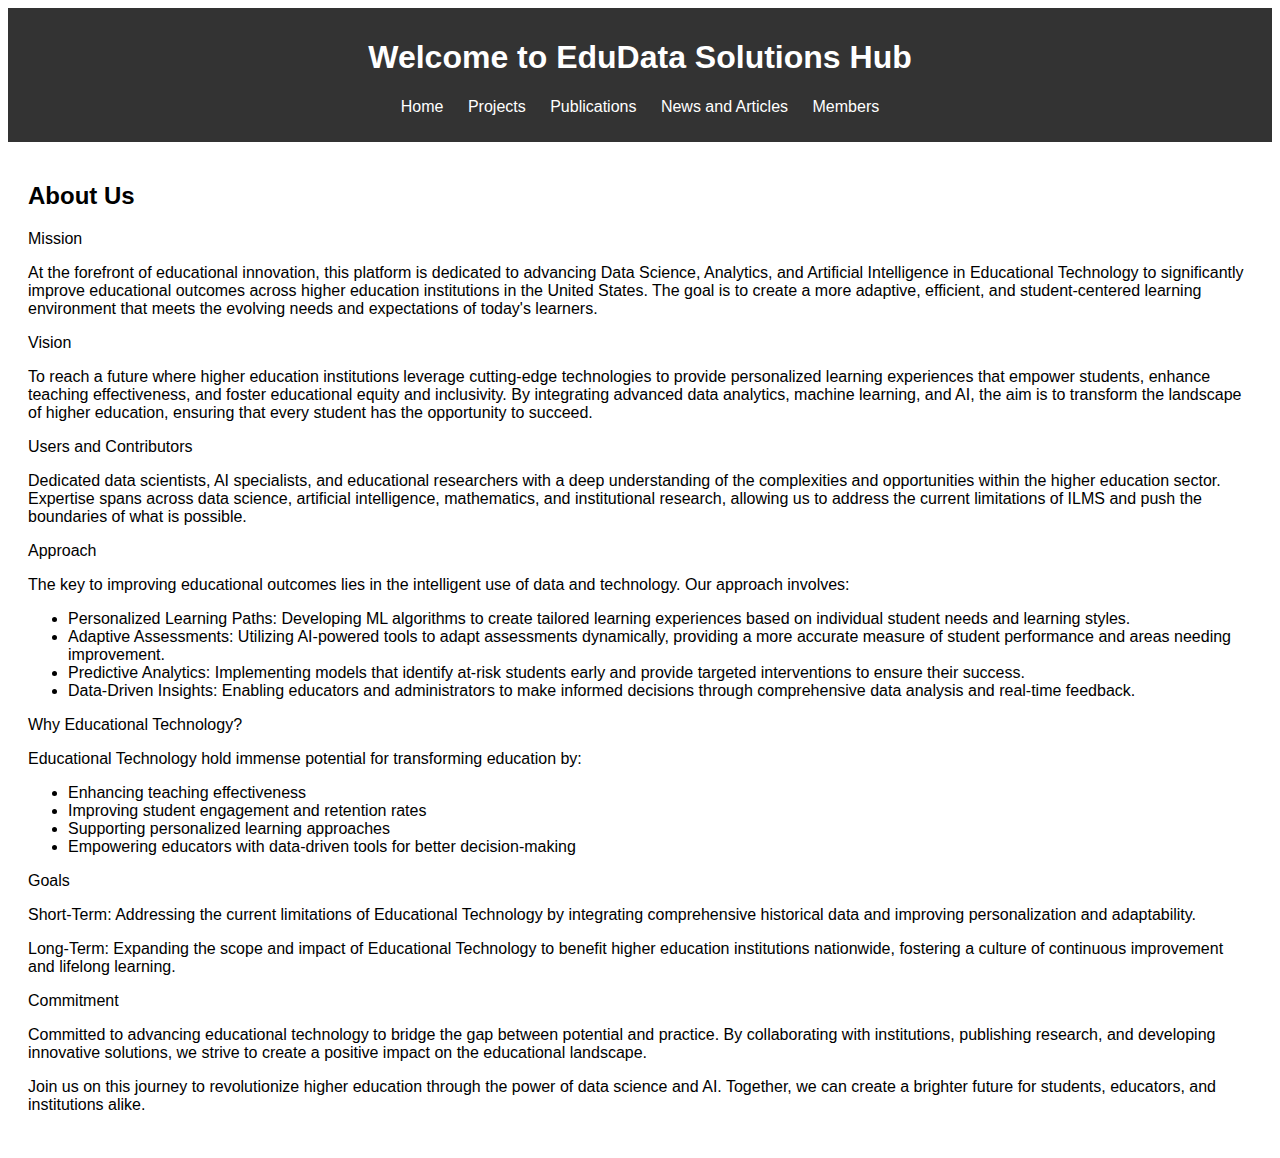
<file: index.html>
<!DOCTYPE html>
<html lang="en">
<head>
    <meta charset="UTF-8">
    <meta name="viewport" content="width=device-width, initial-scale=1.0">
    <title>EduData Solutions Hub</title>
    <link rel="stylesheet" href="styles.css">
</head>
<body>
    <header>
        <h1>Welcome to EduData Solutions Hub</h1>
        <nav>
            <ul>
                <li><a href="#" onclick="showTab('home')">Home</a></li>
                <li><a href="#" onclick="showTab('projects')">Projects</a></li>
                <li><a href="#" onclick="showTab('publications')">Publications</a></li>
                <li><a href="#" onclick="showTab('news')">News and Articles</a></li>
                <li><a href="#" onclick="showTab('members')">Members</a></li>
            </ul>
        </nav>
    </header>

    <div id="home" class="tab-content">
        <h2>About Us</h2>
        <p>Mission</p>
        <p>At the forefront of educational innovation, this platform is dedicated to advancing Data Science, Analytics, and Artificial Intelligence in Educational Technology to significantly improve educational outcomes across higher education institutions in the United States. The goal is to create a more adaptive, efficient, and student-centered learning environment that meets the evolving needs and expectations of today's learners.</p>
        
        <p>Vision</p>
        <p>To reach a future where higher education institutions leverage cutting-edge technologies to provide personalized learning experiences that empower students, enhance teaching effectiveness, and foster educational equity and inclusivity. By integrating advanced data analytics, machine learning, and AI, the aim is to transform the landscape of higher education, ensuring that every student has the opportunity to succeed.</p>
        
        <p>Users and Contributors</p>
        <p>Dedicated data scientists, AI specialists, and educational researchers with a deep understanding of the complexities and opportunities within the higher education sector. Expertise spans across data science, artificial intelligence, mathematics, and institutional research, allowing us to address the current limitations of ILMS and push the boundaries of what is possible.</p>
        
        <p>Approach</p>
        <p>The key to improving educational outcomes lies in the intelligent use of data and technology. Our approach involves:</p>
        <ul>
            <li>Personalized Learning Paths: Developing ML algorithms to create tailored learning experiences based on individual student needs and learning styles.</li>
            <li>Adaptive Assessments: Utilizing AI-powered tools to adapt assessments dynamically, providing a more accurate measure of student performance and areas needing improvement.</li>
            <li>Predictive Analytics: Implementing models that identify at-risk students early and provide targeted interventions to ensure their success.</li>
            <li>Data-Driven Insights: Enabling educators and administrators to make informed decisions through comprehensive data analysis and real-time feedback.</li>
        </ul>
        
        <p>Why Educational Technology?</p>
        <p>Educational Technology hold immense potential for transforming education by:</p>
        <ul>
            <li>Enhancing teaching effectiveness</li>
            <li>Improving student engagement and retention rates</li>
            <li>Supporting personalized learning approaches</li>
            <li>Empowering educators with data-driven tools for better decision-making</li>
        </ul>
        
        <p>Goals</p>
        <p>Short-Term: Addressing the current limitations of Educational Technology by integrating comprehensive historical data and improving personalization and adaptability.</p>
        <p>Long-Term: Expanding the scope and impact of Educational Technology to benefit higher education institutions nationwide, fostering a culture of continuous improvement and lifelong learning.</p>
        
        <p>Commitment</p>
        <p>Committed to advancing educational technology to bridge the gap between potential and practice. By collaborating with institutions, publishing research, and developing innovative solutions, we strive to create a positive impact on the educational landscape.</p>
        
        <p>Join us on this journey to revolutionize higher education through the power of data science and AI. Together, we can create a brighter future for students, educators, and institutions alike.</p>
    </div>


        <div id="projects" class="tab-content" style="display: none;">
            <h2>Projects</h2>
            <form id="project-form">
                <label for="project-title">Project Title:</label>
                <input type="text" id="project-title" required>
                <label for="project-description">Description and Objectives:</label>
                <textarea id="project-description" required></textarea>
                <label for="project-summary">Summary:</label>
                <textarea id="project-summary" required></textarea>
                <button type="submit">Add Project</button>
            </form>
            <div id="projects-list"></div>
        </div>

        <div id="publications" class="tab-content" style="display: none;">
            <h2>Publications</h2>
            <p>This is a space for published EdEtch-related articles and papers.</p>
            <form id="upload-form">
                <label for="publication-name">Publication Name:</label>
                <input type="text" id="publication-name" required>
                <label for="pdf-file">Upload PDF:</label>
                <input type="file" id="pdf-file" accept="application/pdf" required>
                <label for="publication-link">Published Link:</label>
                <input type="url" id="publication-link">
                <button type="submit">Upload Publication</button>
            </form>
            <div id="uploaded-publications"></div>
        </div>

        <div id="news" class="tab-content" style="display: none;">
            <h2>News</h2>
            <form id="news-form">
                <label for="news-title">News Title:</label>
                <input type="text" id="news-title" required>
                <label for="news-content">Content:</label>
                <textarea id="news-content" required></textarea>
                <button type="submit">Add News</button>
            </form>
            <form id="upload-news-form">
                <label for="news-file">Upload News PDF:</label>
                <input type="file" id="news-file" accept="application/pdf">
                <button type="submit">Upload PDF</button>
            </form>
            <div id="news-list"></div>
        </div>

        <div id="members" class="tab-content" style="display: none;">
            <h2>Members</h2>
            <form id="member-form">
                <label for="member-name">Name:</label>
                <input type="text" id="member-name" required>
                <label for="member-bio">Bio:</label>
                <textarea id="member-bio" required></textarea>
                <label for="member-contact">Contact Details:</label>
                <input type="text" id="member-contact" required>
                <button type="submit">Add Member</button>
            </form>
            <div id="members-list"></div>
        </div>
    </main>

    <script src="scripts.js"></script>
</body>
</html>
</file>
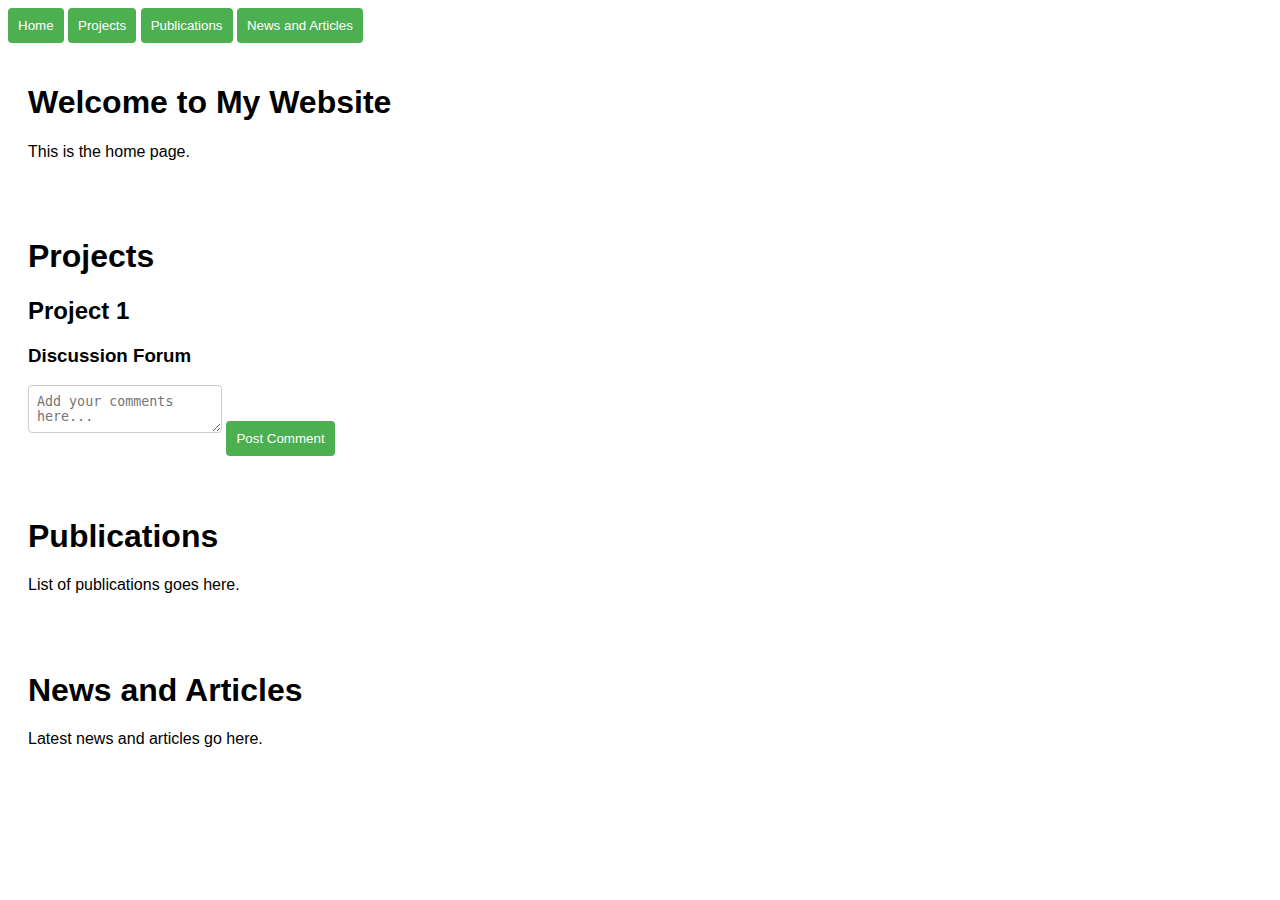
<file: single.html>
<!DOCTYPE html>
<html lang="en">
<head>
    <meta charset="UTF-8">
    <meta name="viewport" content="width=device-width, initial-scale=1.0">
    <title>My Website</title>
    <link rel="stylesheet" href="styles.css"> <!-- Link to CSS -->
</head>
<body>
    <div class="tabs">
        <button class="tab" onclick="showContent('home')">Home</button>
        <button class="tab" onclick="showContent('projects')">Projects</button>
        <button class="tab" onclick="showContent('publications')">Publications</button>
        <button class="tab" onclick="showContent('news')">News and Articles</button>
    </div>

    <div id="home" class="tab-content">
        <h1>Welcome to My Website</h1>
        <p>This is the home page.</p>
    </div>

    <div id="projects" class="tab-content">
        <h1>Projects</h1>
        <div class="project">
            <h2>Project 1</h2>
            <div class="forum">
                <h3>Discussion Forum</h3>
                <textarea placeholder="Add your comments here..."></textarea>
                <button>Post Comment</button>
            </div>
        </div>
        <!-- Add more projects as needed -->
    </div>

    <div id="publications" class="tab-content">
        <h1>Publications</h1>
        <p>List of publications goes here.</p>
    </div>

    <div id="news" class="tab-content">
        <h1>News and Articles</h1>
        <p>Latest news and articles go here.</p>
    </div>

    <script src="scripts.js"></script> <!-- Link to JavaScript -->
</body>
</html>
</file>
<file: styles.css>
body {
    font-family: Arial, sans-serif;
}

header {
    background: #333;
    color: #fff;
    padding: 10px;
    text-align: center;
}

nav ul {
    list-style: none;
    padding: 0;
}

nav ul li {
    display: inline;
    margin: 0 10px;
}

nav ul li a {
    color: #fff;
    text-decoration: none;
}

.tab-content {
    padding: 20px;
}

#project-form-section, #upload-form-section, #news-form-section, #upload-news-form-section, #member-form-section {
    margin-bottom: 20px;
}

form {
    display: flex;
    flex-direction: column;
}

label {
    margin-bottom: 5px;
}

input, textarea {
    margin-bottom: 10px;
    padding: 8px;
    border: 1px solid #ccc;
    border-radius: 4px;
}

button {
    background-color: #4CAF50;
    color: white;
    border: none;
    padding: 10px;
    border-radius: 4px;
    cursor: pointer;
}

button:hover {
    background-color: #45a049;
}

#projects-list .project, #uploaded-publications .publication, #news-list .news-item, #members-list .member {
    border: 1px solid #ddd;
    border-radius: 4px;
    padding: 10px;
    margin-bottom: 10px;
}

.comments-section .comment {
    border-top: 1px solid #ddd;
    padding-top: 10px;
}

.like-dislike {
    margin-top: 10px;
}

.like-button, .dislike-button {
    margin-right: 10px;
}

.follow-button {
    margin-top: 10px;
}
</file>
